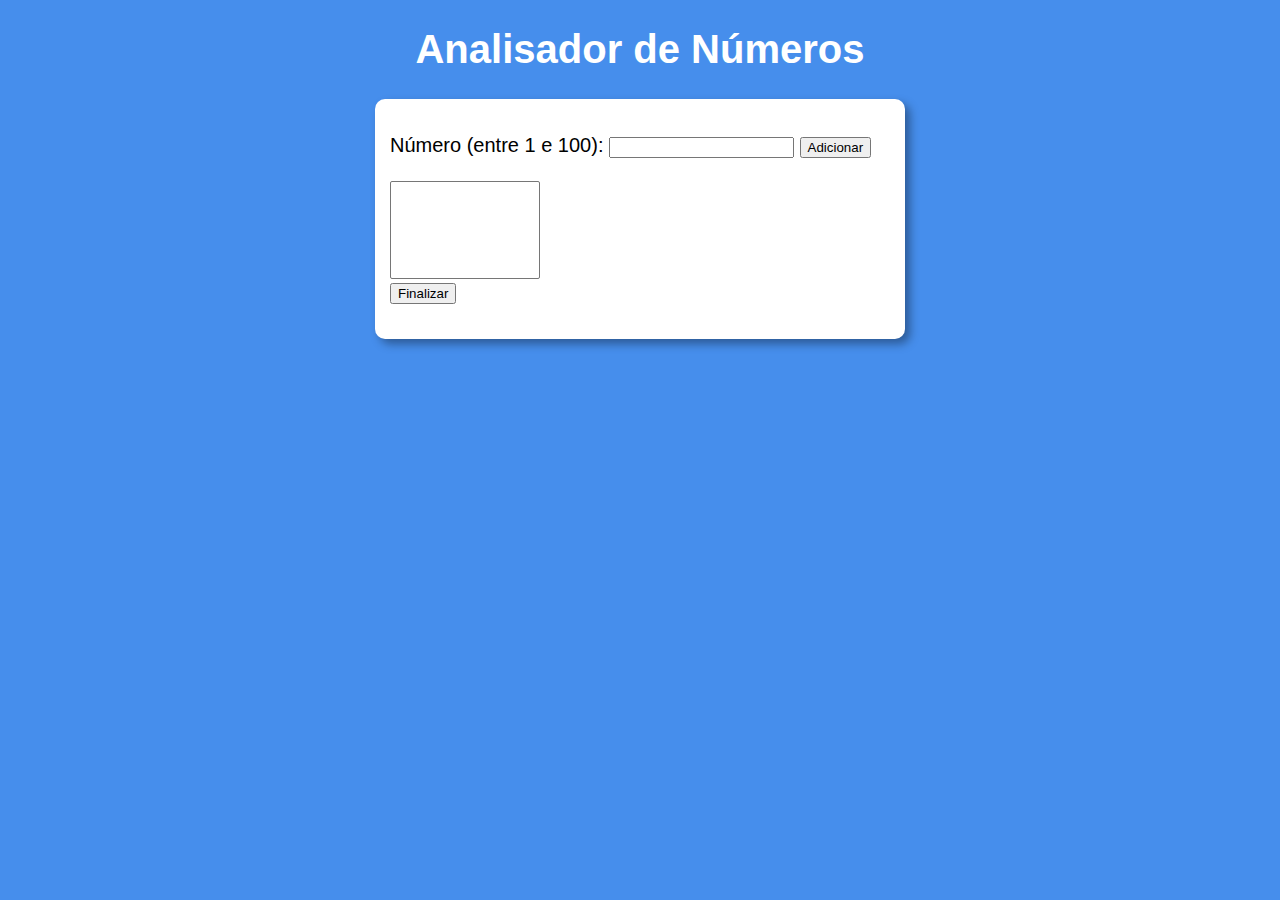
<file: aula17ex/index.html>
<!DOCTYPE html>
<html lang="pt-br">
<head>
    <meta charset="UTF-8">
    <meta http-equiv="X-UA-Compatible" content="IE=edge">
    <meta name="viewport" content="width=device-width, initial-scale=1.0">
    <title>Analisador de Números</title>
    <link rel="stylesheet" href="style.css">
</head>
<body>

    <header>
        <h1>Analisador de Números</h1>
    </header>
 
    <section>

        <div>
            <p>Número (entre 1 e 100):
            <input type="number" id="entrada">
            <input type="button" value="Adicionar" onclick="adicionar()"> <br>
            <br><select name="numeros" id="flista" size="6"></select>
            <br><input type="button" value="Finalizar" onclick="finalizar()">
            </p>
        </div>

        <div id="res">

        </div>

    </section>

    <script src="script.js"></script>
</body>
</html>
</file>
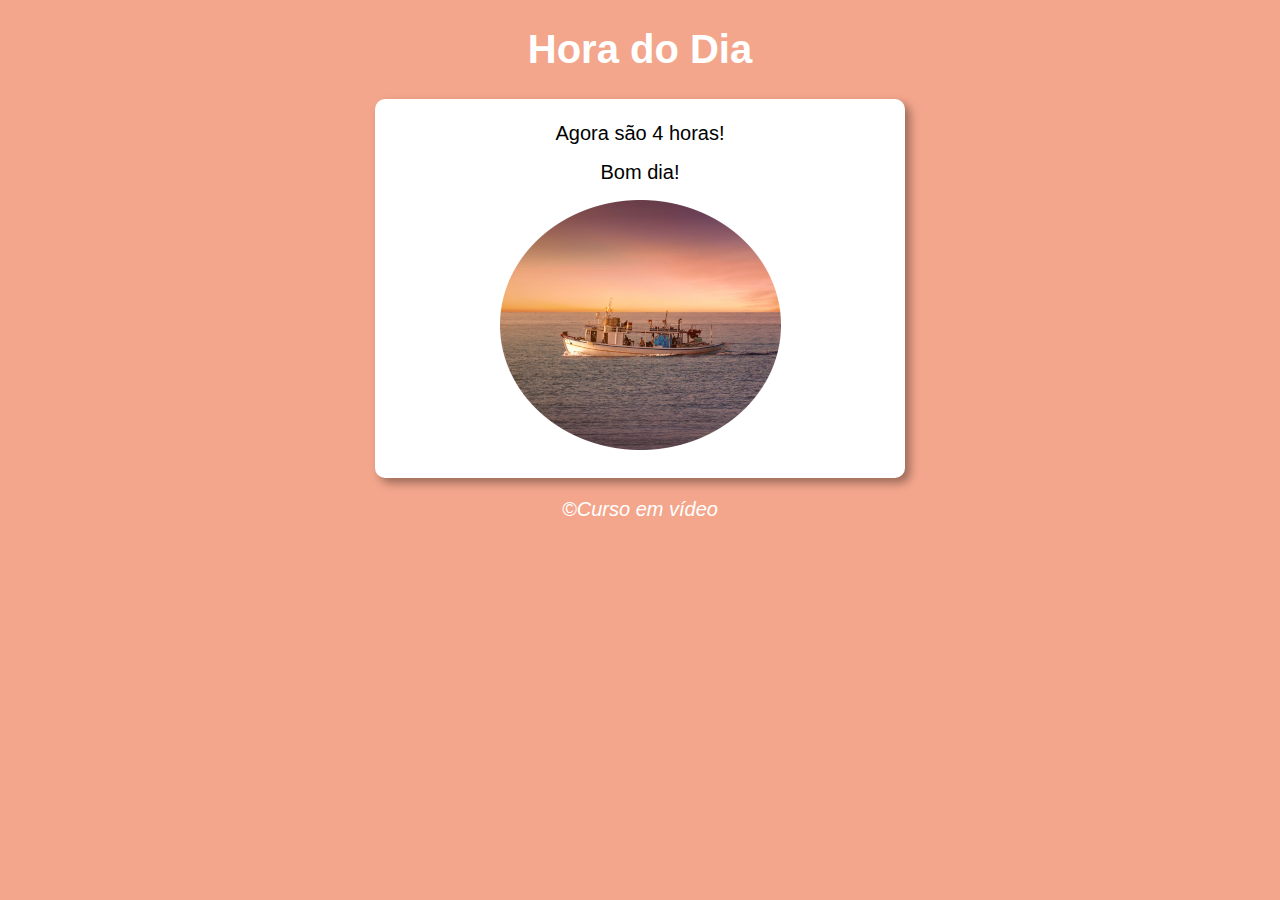
<file: aula12ex/ex014/index.html>
<!DOCTYPE html>
<html lang="pt-br">
<head>
    <meta charset="UTF-8">
    <meta http-equiv="X-UA-Compatible" content="IE=edge">
    <meta name="viewport" content="width=device-width, initial-scale=1.0">
    <title>Hora do Dia</title>
    <link rel="stylesheet" href="style.css">
</head>
<body onload="carregar()">
    <header>
        <h1>Hora do Dia</h1>
    </header>

    <section>
        <div id="msg">
            
        </div>
        <div id="day">

        </div>
        <div id="foto">
            <img id="imagem" src="manha.png" alt="Foto da manhã">
        </div>
    </section>

    <footer>
        <p> &copy;Curso em vídeo</p>
    </footer>
    <script src="script.js"></script>
</body>
</html>
</file>
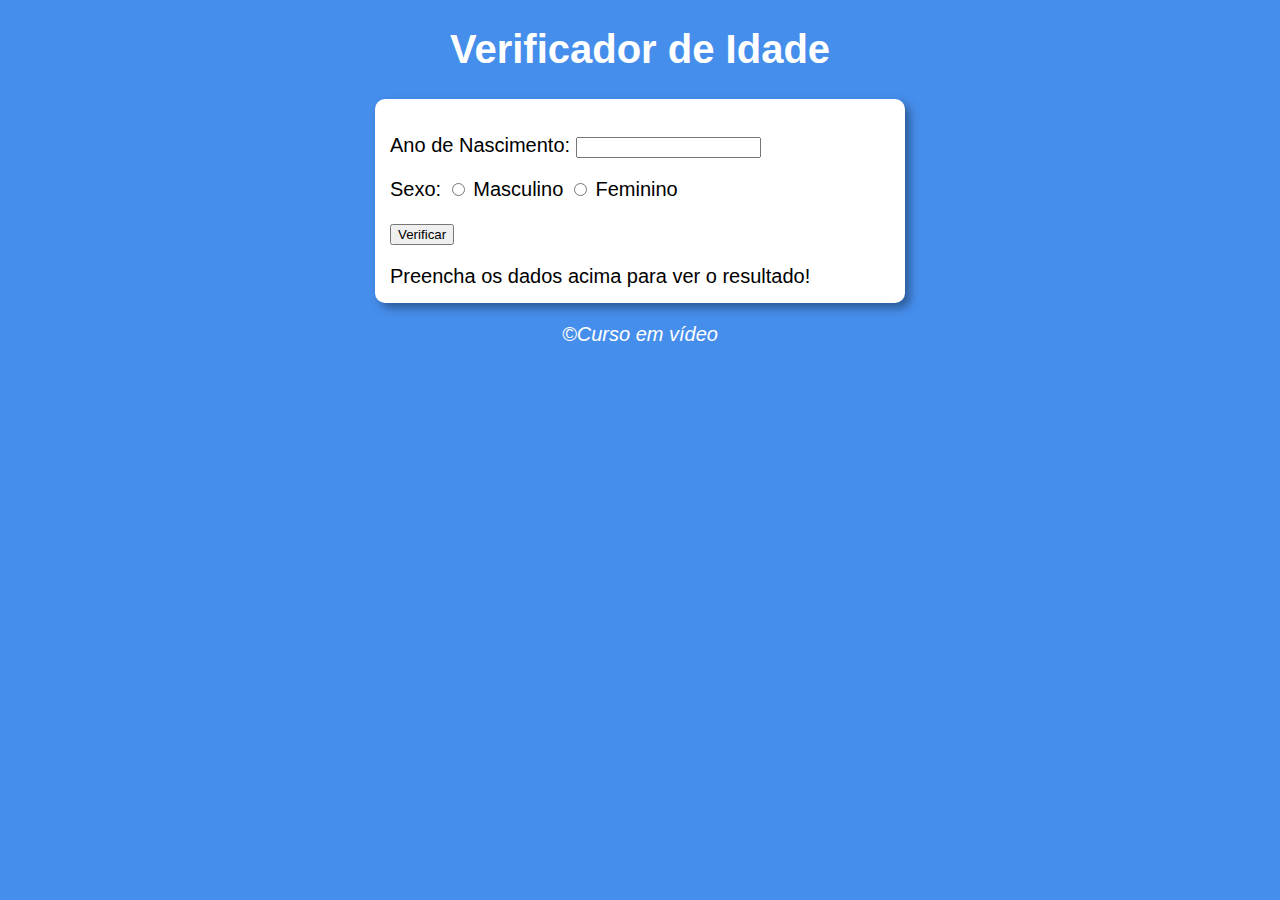
<file: aula12ex/ex015/index.html>
<!DOCTYPE html>
<html lang="pt-br">
<head>
    <meta charset="UTF-8">
    <meta http-equiv="X-UA-Compatible" content="IE=edge">
    <meta name="viewport" content="width=device-width, initial-scale=1.0">
    <title>Verificador de Idade</title>
    <link rel="stylesheet" href="style.css">
</head>
<body>
    <header>
        <h1>Verificador de Idade</h1>
    </header>

    <section>
        <div>
            <p>Ano de Nascimento:
                <input type="number" name="txtano" id="txtano">
            </p>
            <p>Sexo:
                <input type="radio" name="radsex" id="masc">
                <label for="masc">Masculino</label>

                <input type="radio" name="radsex" id="fem">
                <label for="fem">Feminino</label>
            </p>
            <p>
                <input type="button" value="Verificar" onclick="verificar()">
            </p>
        </div>
        <div id="res">
            Preencha os dados acima para ver o resultado!
        </div>
    </section>

    <footer>
        <p> &copy;Curso em vídeo</p>
    </footer>
    <script src="script.js"></script>
</body>
</html>
</file>
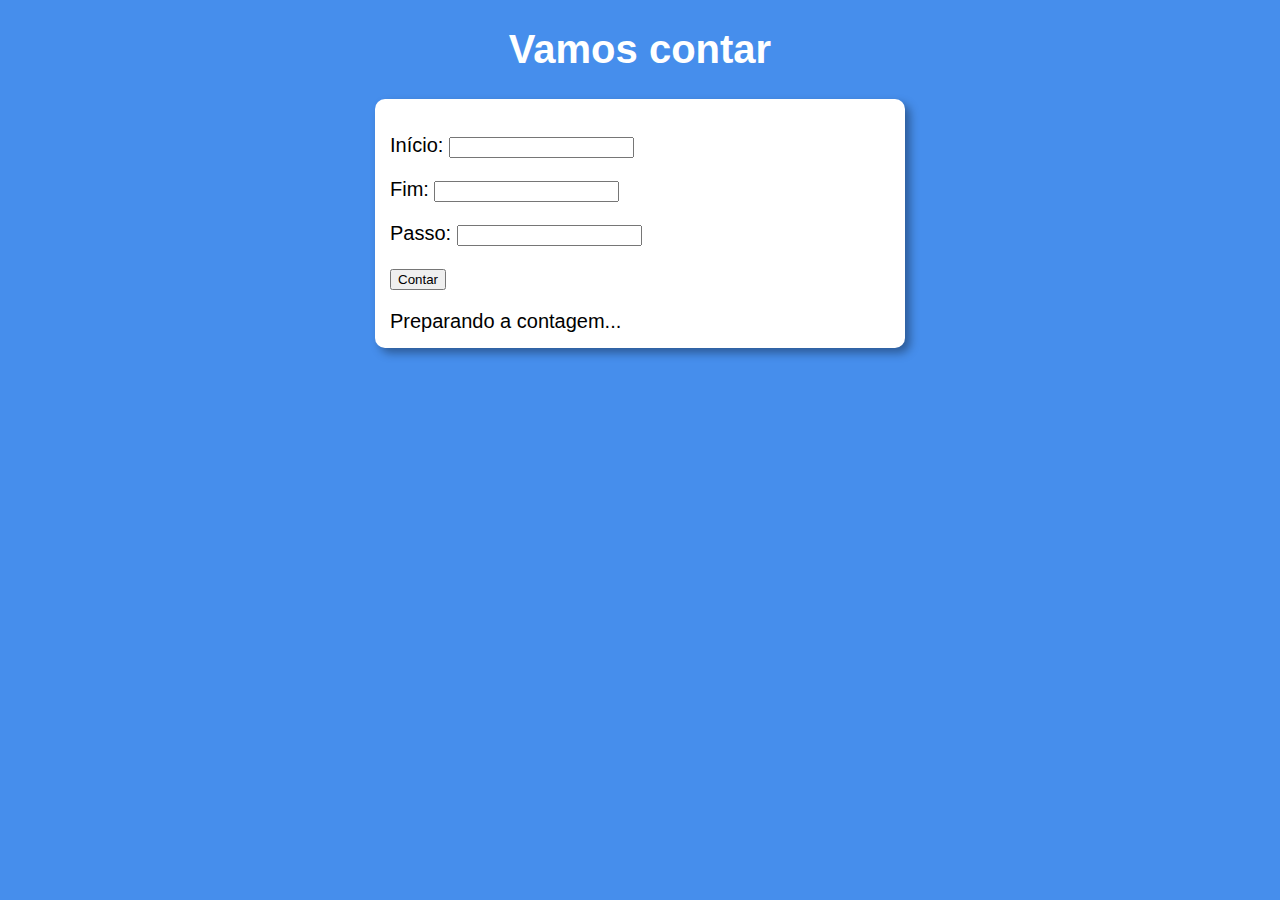
<file: aula14ex/ex016/index.html>
<!DOCTYPE html>
<html lang="pt-br">
<head>
    <meta charset="UTF-8">
    <meta http-equiv="X-UA-Compatible" content="IE=edge">
    <meta name="viewport" content="width=device-width, initial-scale=1.0">
    <title>Contador</title>
    <link rel="stylesheet" href="style.css">
    <script src="script.js"></script>
</head>
<body>
    <header>
        <h1>Vamos contar</h1>
    </header>

    <section>
        <div id="dados">
            <p>
                Início:
                <input type="number" id="txti">
            </p>
            <p>
                Fim:
                <input type="number" id="txtf">
            </p>
            <p>
                Passo:
                <input type="number" id="txtp">
            </p>
            <p>
                <input type="button" value="Contar" onclick="contar()">
                
            </p>
        </div>
        <div id="res">
            Preparando a contagem...
        </div>
    </section>
</body>
</html>
</file>
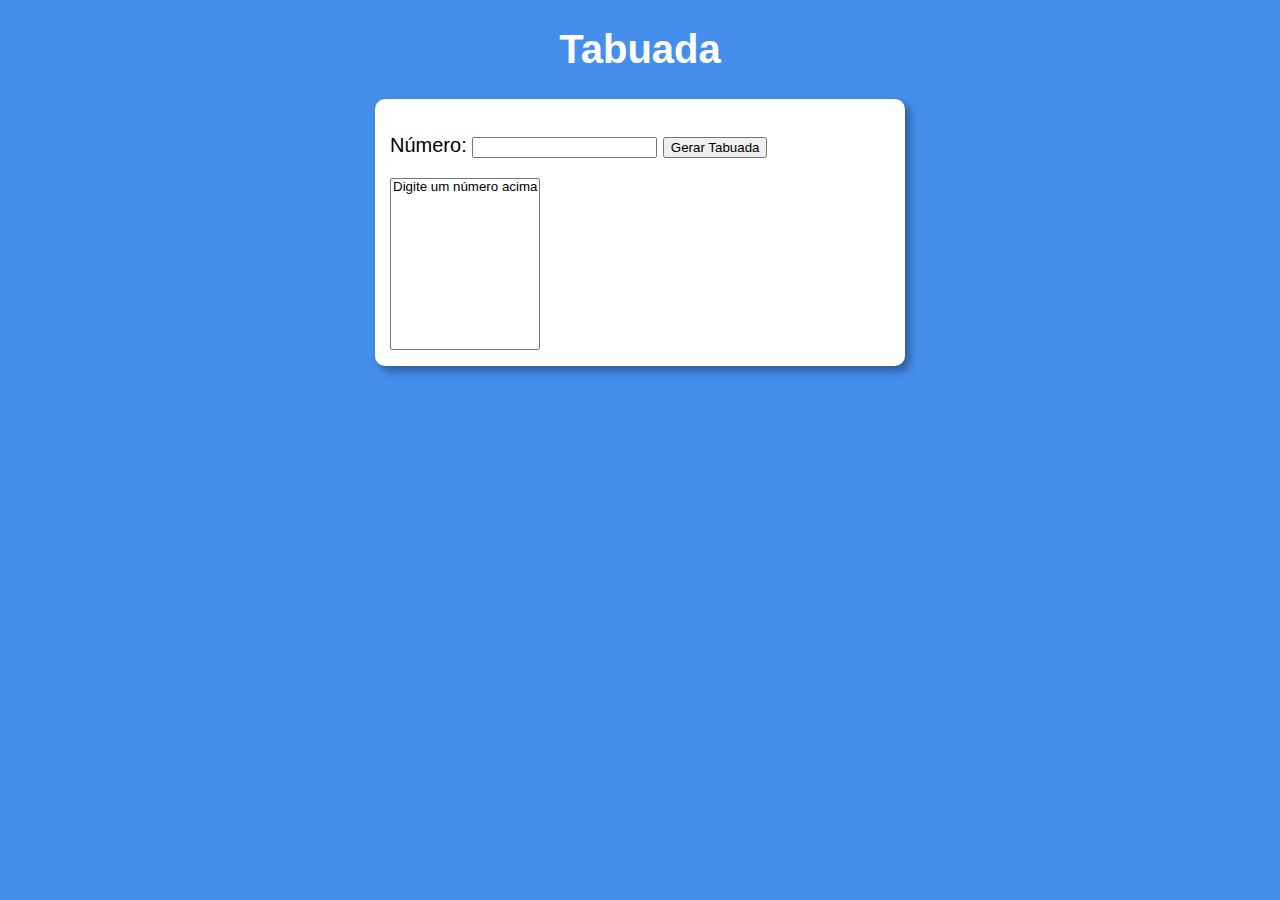
<file: aula14ex/ex017/index.html>
<!DOCTYPE html>
<html lang="pt-br">
<head>
    <meta charset="UTF-8">
    <meta http-equiv="X-UA-Compatible" content="IE=edge">
    <meta name="viewport" content="width=device-width, initial-scale=1.0">
    <title>Tabuada</title>
    <link rel="stylesheet" href="style.css">
    <script src="script.js"></script>
</head>
<body>
    <header>
        <h1>Tabuada</h1>
    </header>

    <section>
        <div id="campoEntrada">
            <p>
                Número:
                <input type="number"  id="txtn">
                <input type="button" value="Gerar Tabuada" onclick="tabuada()">
            </p>
        </div>
        <div>
            <select name="tabuada" id="seltab"size="10">
                <option>Digite um número acima</option>
            </select>
        </div>
    </section>
</body>
</html>
</file>
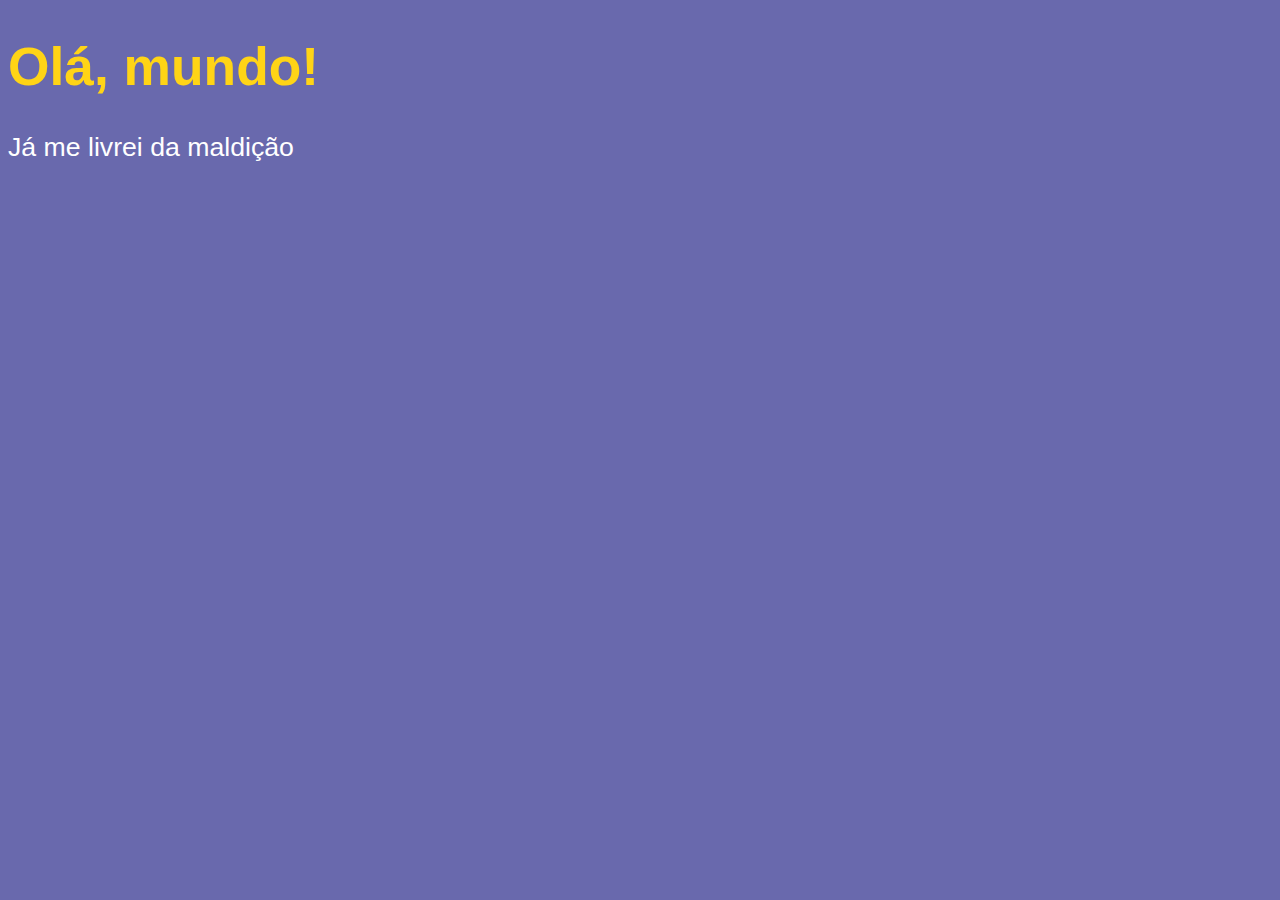
<file: aula04/ex001.html>
<!DOCTYPE html>
<html lang="pt-br">
<head>
    <meta charset="UTF-8">
    <meta http-equiv="X-UA-Compatible" content="IE=edge">
    <meta name="viewport" content="width=device-width, initial-scale=1.0">
    <title>Meu primeiro programa...</title>
    <style>
        body {
            background-color: rgb(105, 105, 173);
            color: white;
            font: normal 20pt Arial;
        }
        h1 {
            color: rgb(255, 212, 22);
        }
    </style>
</head>
<body>
    <h1>Olá, mundo!</h1>
    <p>Já me livrei da maldição</p>
    <script>
        window.alert("Minha primeira mensagem!")
        window.confirm("Está gostando de JS?")
        window.prompt("Qual é seu nome?")
    </script>
</body>
</html>
</file>
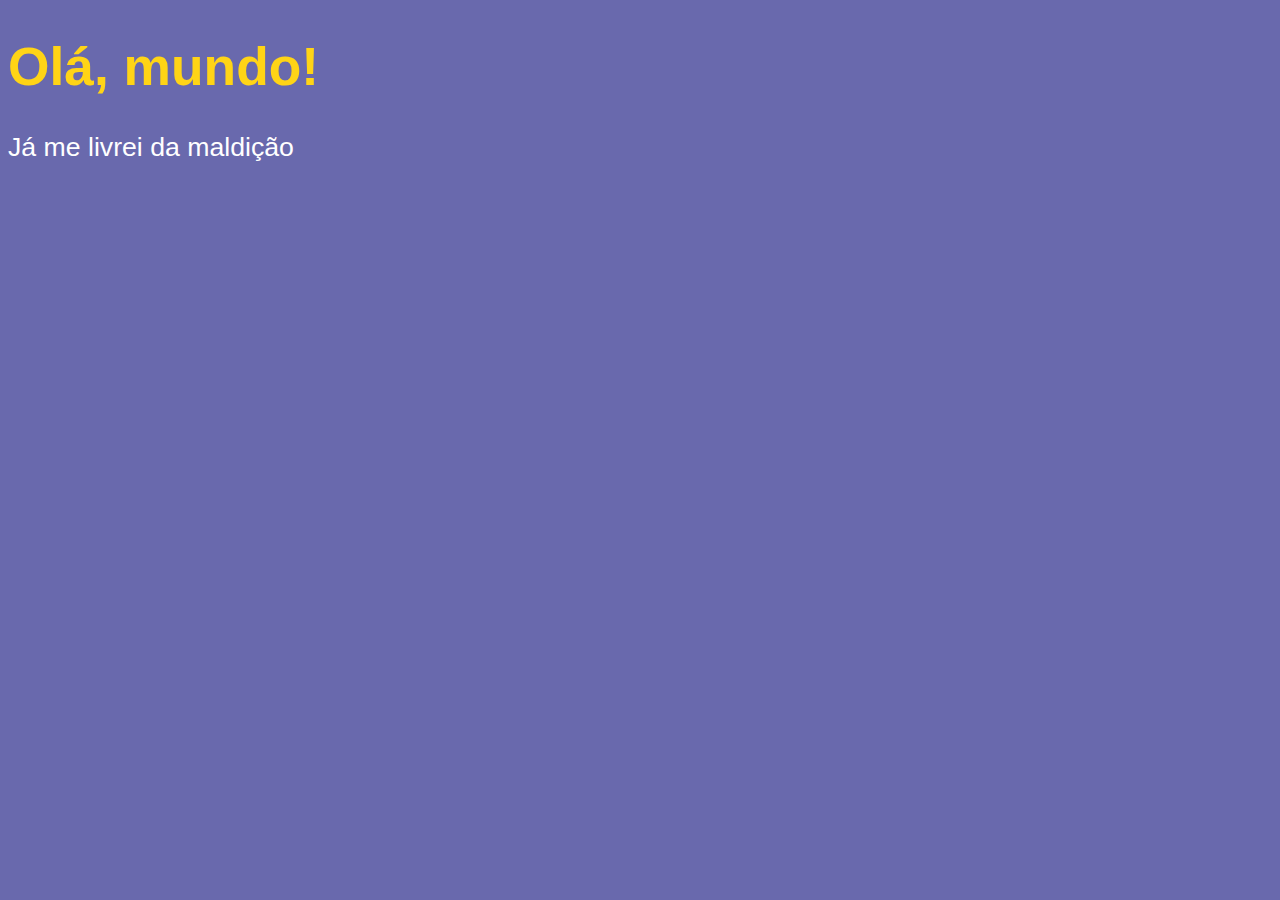
<file: aula06/ex002.html>
<!DOCTYPE html>
<html lang="pt-br">
<head>
    <meta charset="UTF-8">
    <meta http-equiv="X-UA-Compatible" content="IE=edge">
    <meta name="viewport" content="width=device-width, initial-scale=1.0">
    <title>Meu primeiro programa</title>
    <style>
        body {
            background-color: rgb(105, 105, 173);
            color: white;
            font: normal 20pt Arial;
        }
        h1 {
            color: rgb(255, 212, 22);
        }
    </style>
</head>
<body>
    <h1>Olá, mundo!</h1>
    <p>Já me livrei da maldição</p>
    <script>
        var nome = window.prompt("Qual seu nome?")
        window.alert("É um grande prazer te conhecer, " + nome + "!")
    </script>
</body>
</html>
</file>
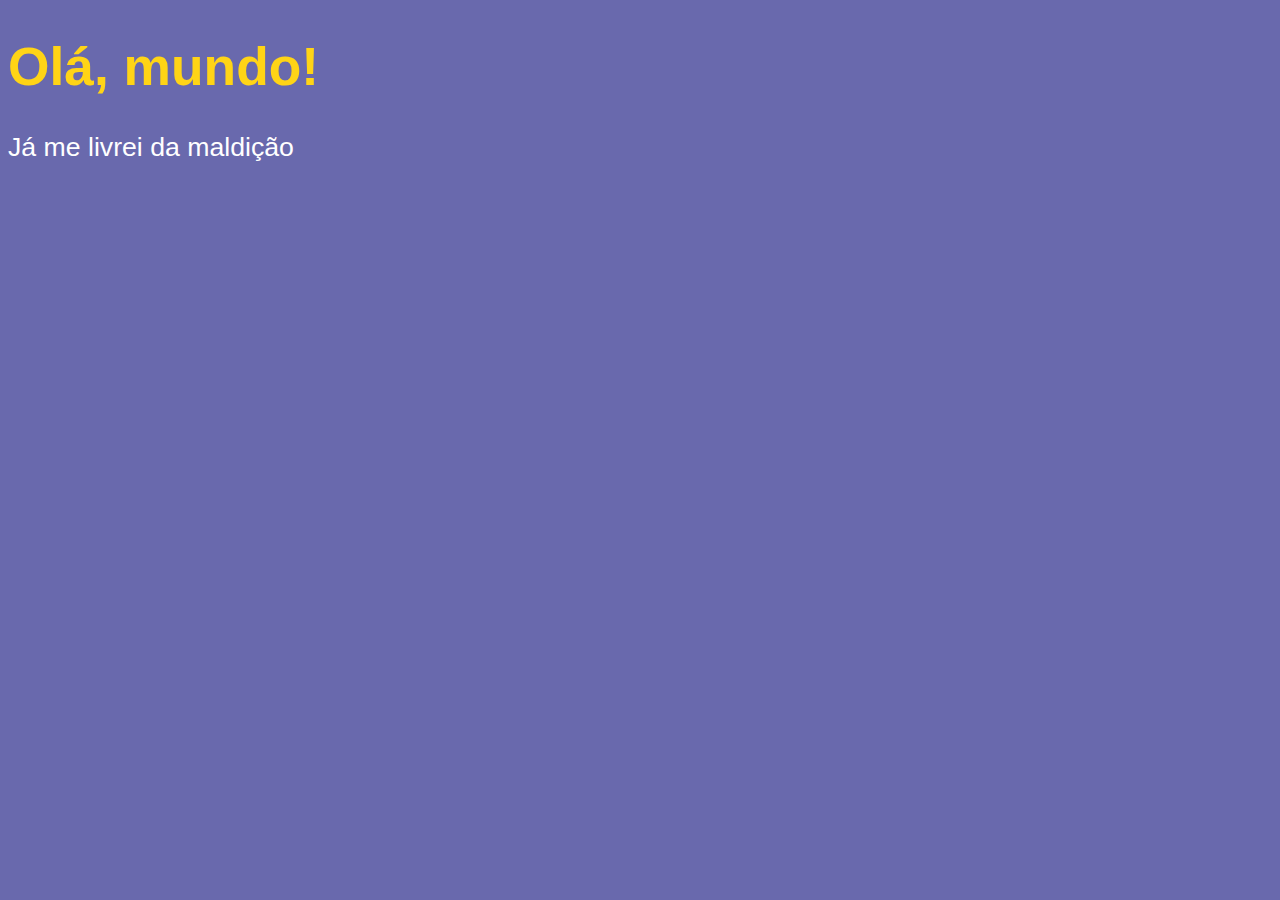
<file: aula06/ex003.html>
<!DOCTYPE html>
<html lang="pt-br">
<head>
    <meta charset="UTF-8">
    <meta http-equiv="X-UA-Compatible" content="IE=edge">
    <meta name="viewport" content="width=device-width, initial-scale=1.0">
    <title>Meu primeiro programa</title>
    <style>
        body {
            background-color: rgb(105, 105, 173);
            color: white;
            font: normal 20pt Arial;
        }
        h1 {
            color: rgb(255, 212, 22);
        }
    </style>
</head>
<body>
    <h1>Olá, mundo!</h1>
    <p>Já me livrei da maldição</p>
    <script>
        var n1 = Number.parseInt(window.prompt("Digite um número: ")) // String
        var n2 = Number.parseInt(window.prompt("Digite outro número: ")) // String
        var s = n1 + n2
        window.alert("A soma dos valores é: " + s) // Concatenação
    </script>
</body>
</html>
</file>
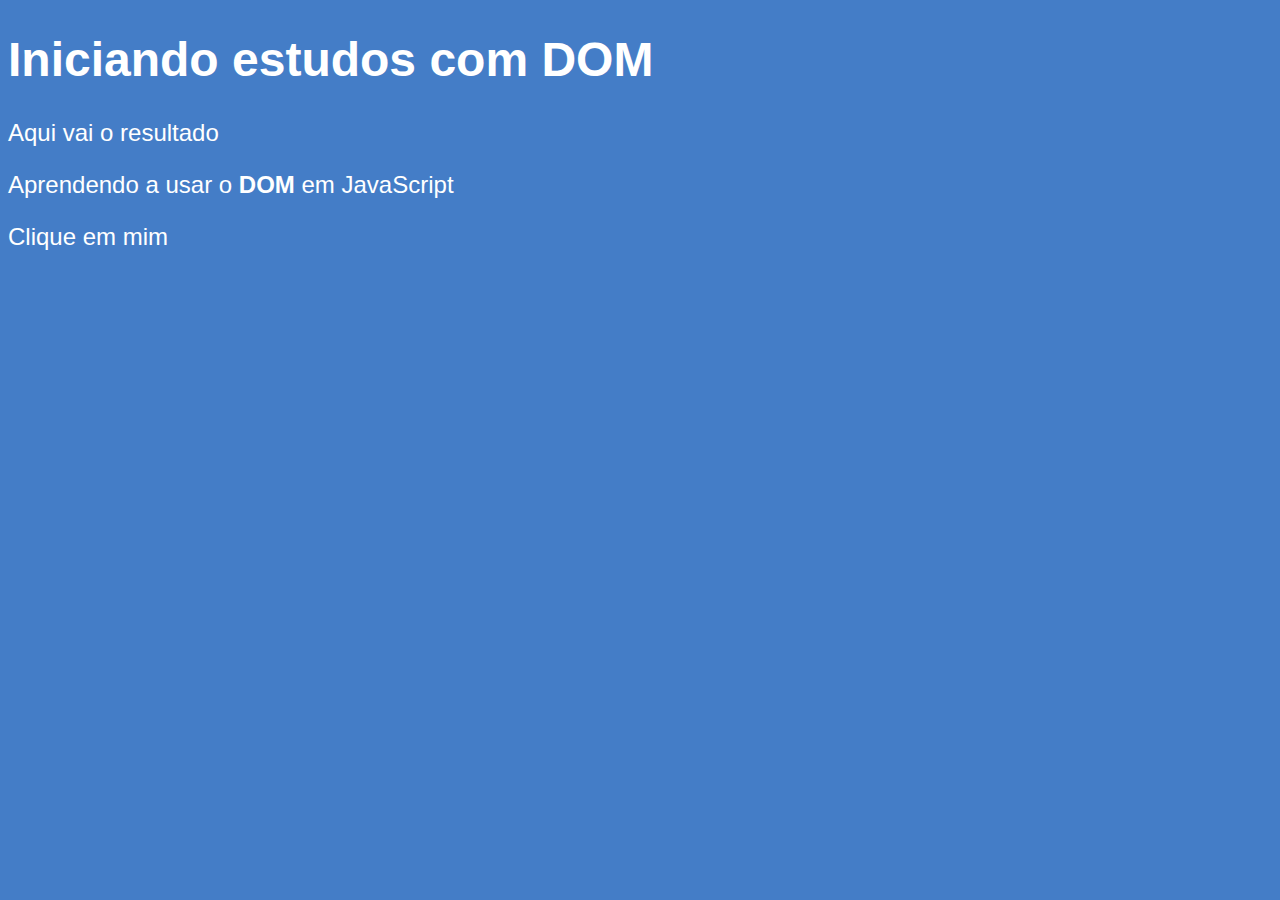
<file: aula09/ex005.html>
<!DOCTYPE html>
<html lang="pt-br">
<head>
    <meta charset="UTF-8">
    <meta http-equiv="X-UA-Compatible" content="IE=edge">
    <meta name="viewport" content="width=device-width, initial-scale=1.0">
    <title>Primeiros Passos com DOM</title>
    <style>
        body {
            background: rgb(68, 125, 199);
            color: white;
            font: normal 18pt arial;
        }
    </style>
</head>
<body>
    <h1>Iniciando estudos com DOM</h1>
    <p>Aqui vai o resultado</p>
    <p>Aprendendo a usar o <strong>DOM</strong> em JavaScript</p>
    <div id="msg">Clique em mim</div>
    <script>

        /*window.document.write("Olá mundo!") // Adicionando componentes pelo Java Script*/

        /*window.document.write(window.document.charset) // Mostrar set de caracteres*/

        /*window.document.write(window.document.URL) // Exibir URL*/

        /*
        var p1 = window.document.getElementsByTagName("p")[0] // Selecionando elemento por tag
        window.document.write("Está escrito assim: " + p1.innerText) // Exibindo parágrafo no browser como texto. Se usar innerHTML virá com a formatação
        */
        
        /*  
        var d = window.document.querySelector("div#msg") // Selecionando usando querySelector. Mesma sintaxe do css
        d.style.color = 'blue'
        */
    </script>
</body>
</html>
</file>
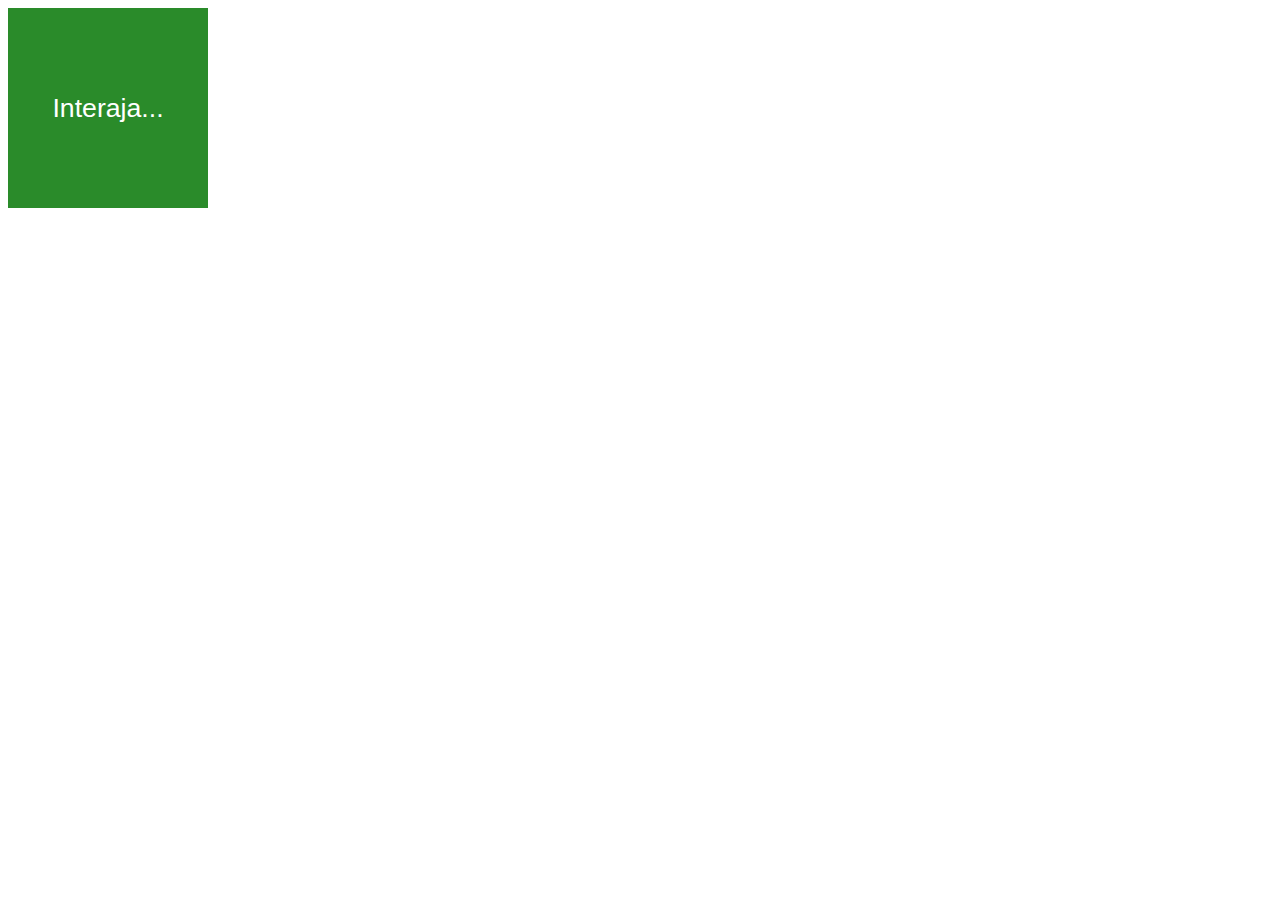
<file: aula10/ex006.html>
<!DOCTYPE html>
<html lang="pt-br">
<head>
    <meta charset="UTF-8">
    <meta http-equiv="X-UA-Compatible" content="IE=edge">
    <meta name="viewport" content="width=device-width, initial-scale=1.0">
    <title>Eventos DOM</title>
    <style>
        div#area{
            font: normal 20pt Arial;
            background: rgb(42, 139, 42);
            color: white;
            width: 200px;
            height: 200px;
            line-height: 200px;
            text-align: center;
        }
    </style>
</head>
<body>

    <!--onclick="clicar()" onmouseenter="entrar()" onmouseout="sair()" // Interação no HTML--> 
    <div id="area">
        Interaja...
    </div>

    <script>

        // Interação no JavaScript
        var a = window.document.getElementById('area')
        a.addEventListener('click', clicar)
        a.addEventListener('mouseenter', entrar)
        a.addEventListener('mouseout', sair)
        
        function clicar(){
            a.innerText = 'Clicou!'
            a.style.background = 'red'
        }

        function entrar() {
            a.innerText = 'Entrou!'
            a.style.background = 'green'
        }

        function sair() {
            a.innerText = 'Saiu!'
            a.style.background = 'green'
        }

    </script>
</body>
</html>
</file>
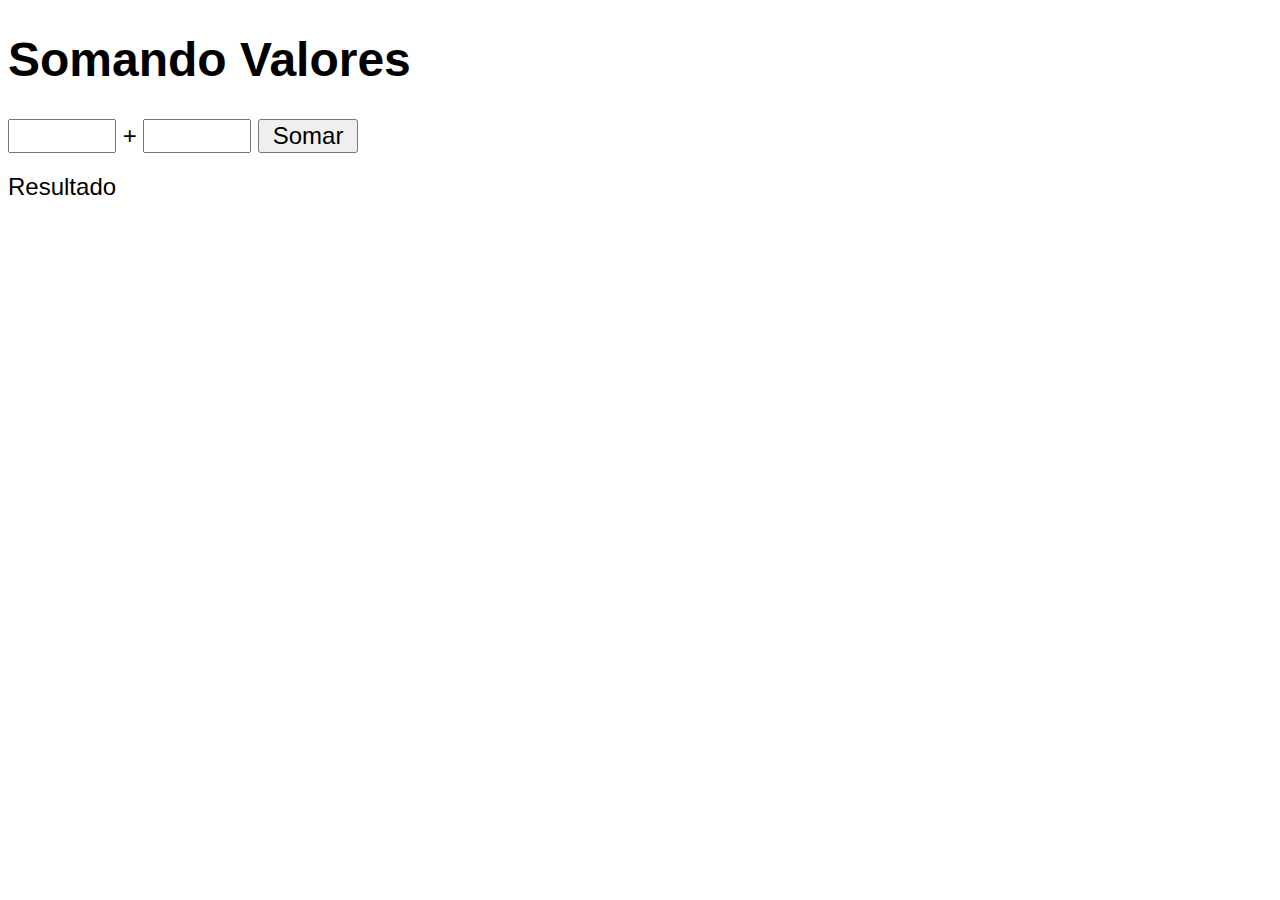
<file: aula10/ex007.html>
<!DOCTYPE html>
<html lang="pt-br">
<head>
    <meta charset="UTF-8">
    <meta http-equiv="X-UA-Compatible" content="IE=edge">
    <meta name="viewport" content="width=device-width, initial-scale=1.0">
    <title>Somando Números</title>
    <style>
        body {
            font: normal 18pt Arial;
        }
        input {
            font: normal 18pt Arial;
            width: 100px;
        }
        div#res {
            margin-top: 20px;
        }
    </style>
</head>
<body>

    <h1>Somando Valores</h1>
    <input type="number" name="txtn1" id="txtn1"> +
    <input type="number" name="txtn2" id="txtn2">
    <input type="button" value="Somar" onclick="somar()">
    <div id="res">Resultado</div>

    <script>

        function somar() {
            var tn1 = window.document.getElementById('txtn1')
            var tn2 = window.document.querySelector('input#txtn2')
            var res = window.document.getElementById('res')
            var n1 = Number(tn1.value)
            var n2 = Number(tn2.value)
            var s = n1 + n2
            res.innerHTML = `A soma entre ${n1} e ${n2} é igual a <strong>${s}</strong>`
        }

    </script>

</body>
</html>
</file>
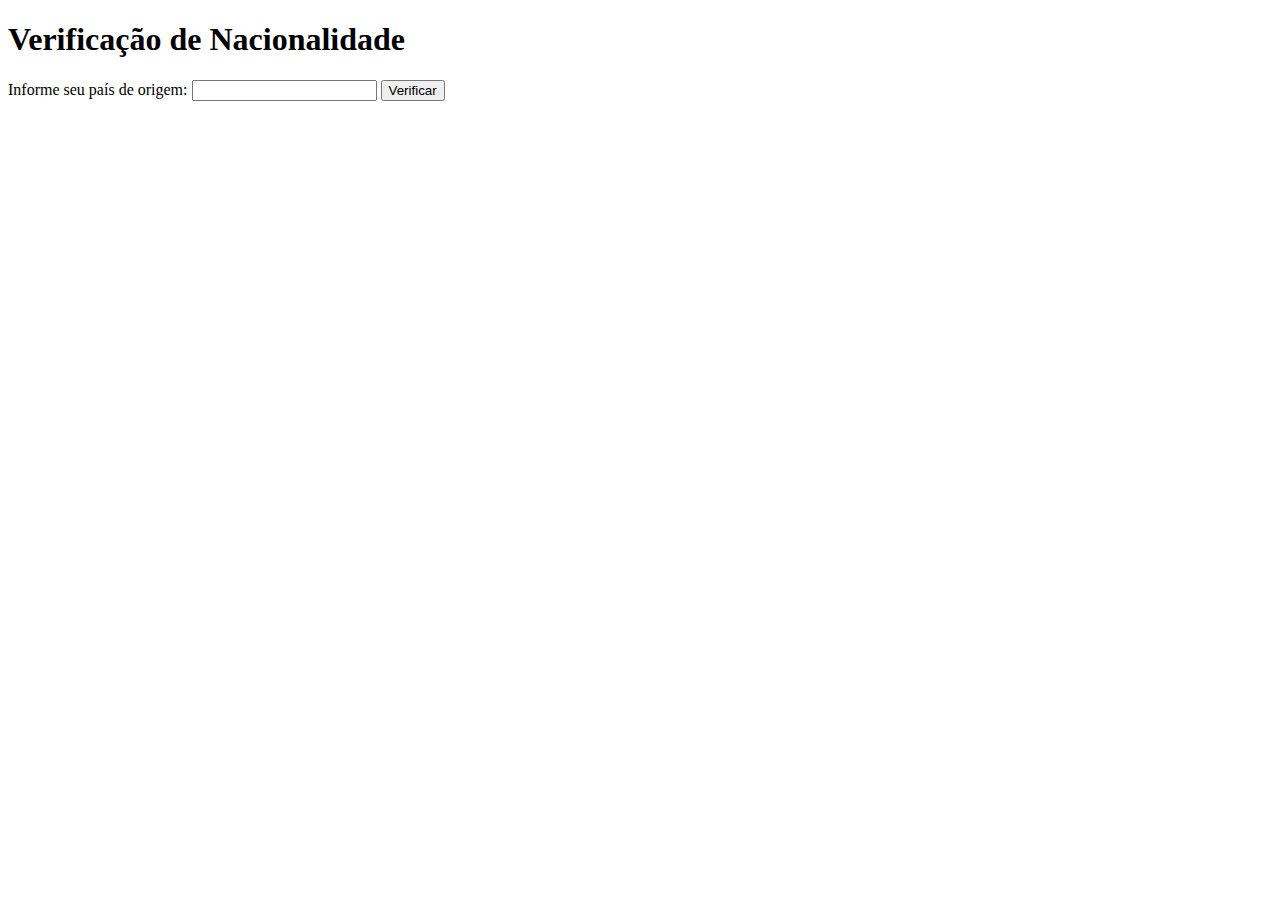
<file: aula11/ex009.html>
<!DOCTYPE html>
<html lang="pt-br">
<head>
    <meta charset="UTF-8">
    <meta http-equiv="X-UA-Compatible" content="IE=edge">
    <meta name="viewport" content="width=device-width, initial-scale=1.0">
    <title>Desafio Curso em Vídeo</title>
</head>
<body>
    <h1>Verificação de Nacionalidade</h1>
    Informe seu país de origem: <input type="text" name="txtpais" id="txtpais">
    <input type="button" value="Verificar" onclick="verificar()">
    <div id="res">

    </div>
    <script>

        function verificar() {
            var pais = document.getElementById("txtpais").value
            if (pais == "Brasil") {
                document.getElementById("res").innerHTML = "Você é <strong>Brasileiro</strong>!"
            }
            else {
                document.getElementById("res").innerHTML = "Você é <strong>estrangeiro!</strong>"
            }
        }

    </script>
</body>
</html>
</file>
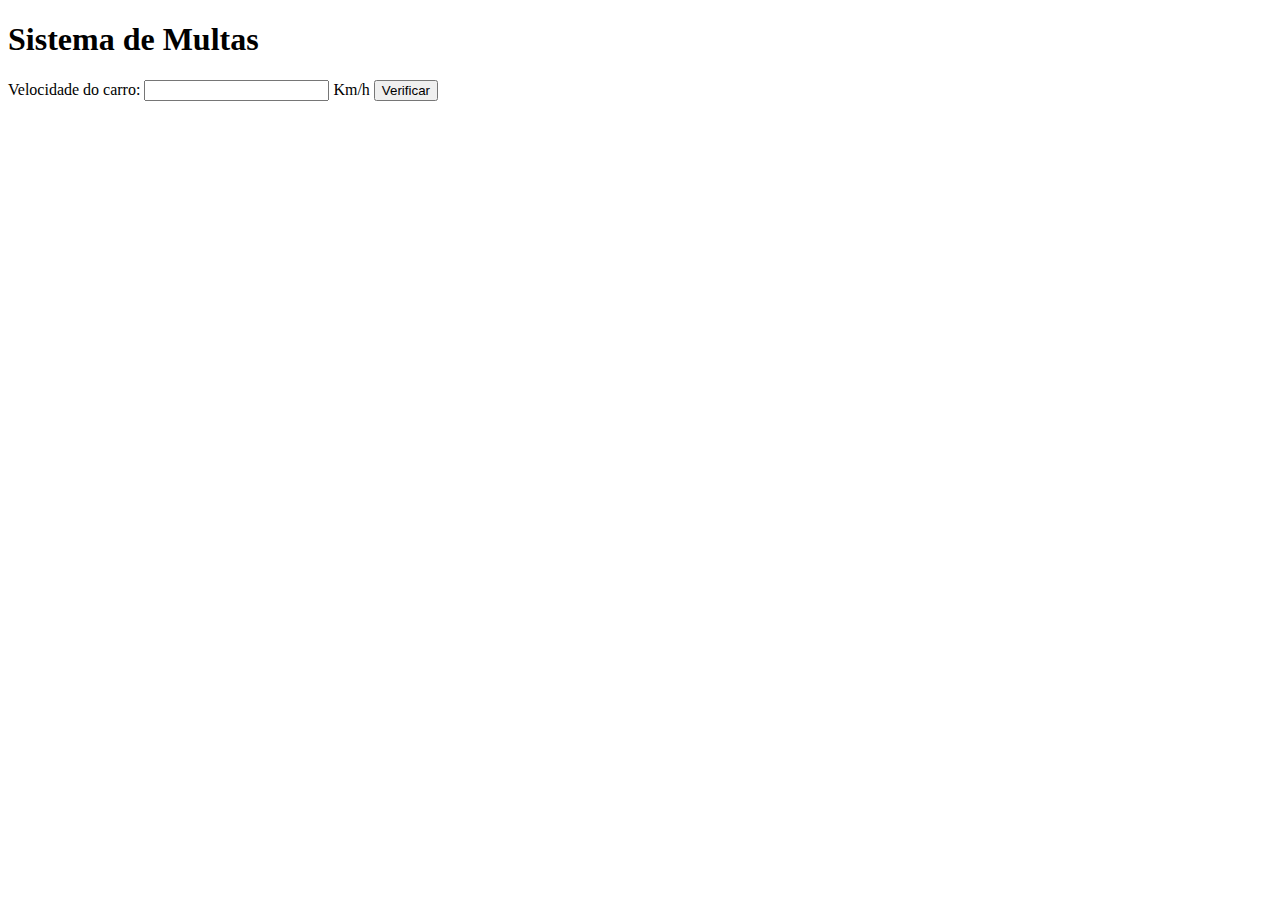
<file: aula11/ex010.html>
<!DOCTYPE html>
<html lang="pt-br">
<head>
    <meta charset="UTF-8">
    <meta http-equiv="X-UA-Compatible" content="IE=edge">
    <meta name="viewport" content="width=device-width, initial-scale=1.0">
    <title>DETRAN</title>
</head>
<body>
    <h1>Sistema de Multas</h1>
    Velocidade do carro: <input type="number" name="txtvel" id="txtvel"> Km/h
    <input type="button" value="Verificar" onclick="calcular()">
    <div id="res">

    </div>
    <script>

        function calcular() {
        var txtv = window.document.querySelector('input#txtvel')
        var res = window.document.querySelector('div#res')
        var vel = Number(txtv.value)
        res.innerHTML = `<p>Sua velocidade atual é de <strong>${vel}Km/h</strong></p>`
        if (vel > 60) {
            res.innerHTML += `<p>Você está <strong>MULTADO</strong> por excesso de velocidade!</p>`
        }
        res.innerHTML += `<p>Dirija sempre com cinto de segurança!</p>`
        }

    </script>
</body>
</html>
</file>
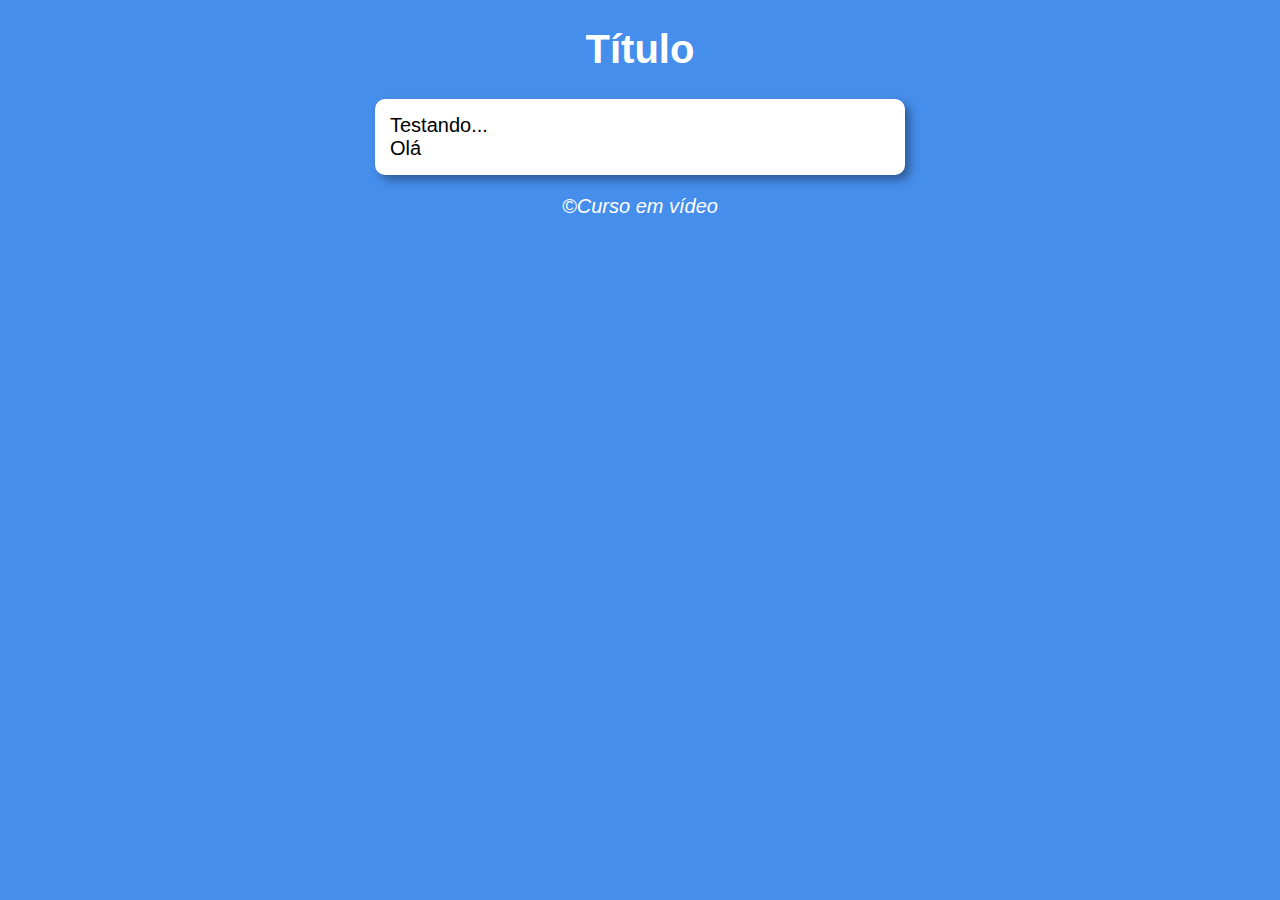
<file: aula12ex/modelo/modelo.html>
<!DOCTYPE html>
<html lang="pt-br">
<head>
    <meta charset="UTF-8">
    <meta http-equiv="X-UA-Compatible" content="IE=edge">
    <meta name="viewport" content="width=device-width, initial-scale=1.0">
    <title>Modelo de Exercício</title>
    <link rel="stylesheet" href="style.css">
</head>
<body>
    <header>
        <h1>Título</h1>
    </header>

    <section>
        <div>
            Testando...
        </div>
        <div>
            Olá
        </div>
    </section>

    <footer>
        <p> &copy;Curso em vídeo</p>
    </footer>
    <script src="script.js"></script>
</body>
</html>
</file>
<file: aula17ex/style.css>
body {
    background: rgb(70, 142, 236);
    font: 15pt Arial;
}

header {
    color: white;
    text-align: center;
}

select#flista {
    width: 150px;
}

/*section input[type="button"] {
    display: block;
    margin: 0 auto;
}*/

section {
    background: white;
    border-radius: 10px;
    padding: 15px;
    width: 500px;
    margin: auto;
    box-shadow: 5px 5px 10px rgba(0, 0, 0, 0.363);
}

footer {
    color: white;
    text-align: center;
    font-style: italic;
}

/*Adaptabilidade*/
@media screen and (max-width: 768px) {
    section {
        text-align: center;
        width: 285px;
        padding-left: 0;
    }
}
</file>
<file: aula12ex/ex014/style.css>
body {
    margin: auto;
    background: rgb(70, 142, 236);
    font: 15pt Arial;
}

header {
    color: white;
    text-align: center;
}

section {
    background: white;
    border-radius: 10px;
    padding: 15px;
    width: 500px;
    margin: auto;
    box-shadow: 5px 5px 10px rgba(0, 0, 0, 0.363);
}

div {
    text-align: center;
    padding: 8px;
}

footer {
    color: white;
    text-align: center;
    font-style: italic;
}

/*Adaptabilidade*/
@media screen and (max-width: 768px) {
    section {
        text-align: center;
        width: 285px;
        padding-left: 0;
    }
}
</file>
<file: aula12ex/ex015/style.css>
body {
    background: rgb(70, 142, 236);
    font: 15pt Arial;
}

header {
    color: white;
    text-align: center;
}

section {
    background: white;
    border-radius: 10px;
    padding: 15px;
    width: 500px;
    margin: auto;
    box-shadow: 5px 5px 10px rgba(0, 0, 0, 0.363);
}

footer {
    color: white;
    text-align: center;
    font-style: italic;
}
</file>
<file: aula14ex/ex016/style.css>
body {
    background: rgb(70, 142, 236);
    font: 15pt Arial;
}

header {
    color: white;
    text-align: center;
}

section {
    background: white;
    border-radius: 10px;
    padding: 15px;
    width: 500px;
    margin: auto;
    box-shadow: 5px 5px 10px rgba(0, 0, 0, 0.363);
}

footer {
    color: white;
    text-align: center;
    font-style: italic;
}

/*Adaptabilidade*/
@media screen and (max-width: 768px) {
    section {
        text-align: center;
        width: 285px;
        padding-left: 0;
    }
}
</file>
<file: aula14ex/ex017/style.css>
body {
    background: rgb(70, 142, 236);
    font: 15pt Arial;
}

header {
    color: white;
    text-align: center;
}

section {
    background: white;
    border-radius: 10px;
    padding: 15px;
    width: 500px;
    margin: auto;
    box-shadow: 5px 5px 10px rgba(0, 0, 0, 0.363);
}

footer {
    color: white;
    text-align: center;
    font-style: italic;
}
</file>
<file: aula12ex/modelo/style.css>
body {
    background: rgb(70, 142, 236);
    font: 15pt Arial;
}

header {
    color: white;
    text-align: center;
}

section {
    background: white;
    border-radius: 10px;
    padding: 15px;
    width: 500px;
    margin: auto;
    box-shadow: 5px 5px 10px rgba(0, 0, 0, 0.363);
}

footer {
    color: white;
    text-align: center;
    font-style: italic;
}
</file>
